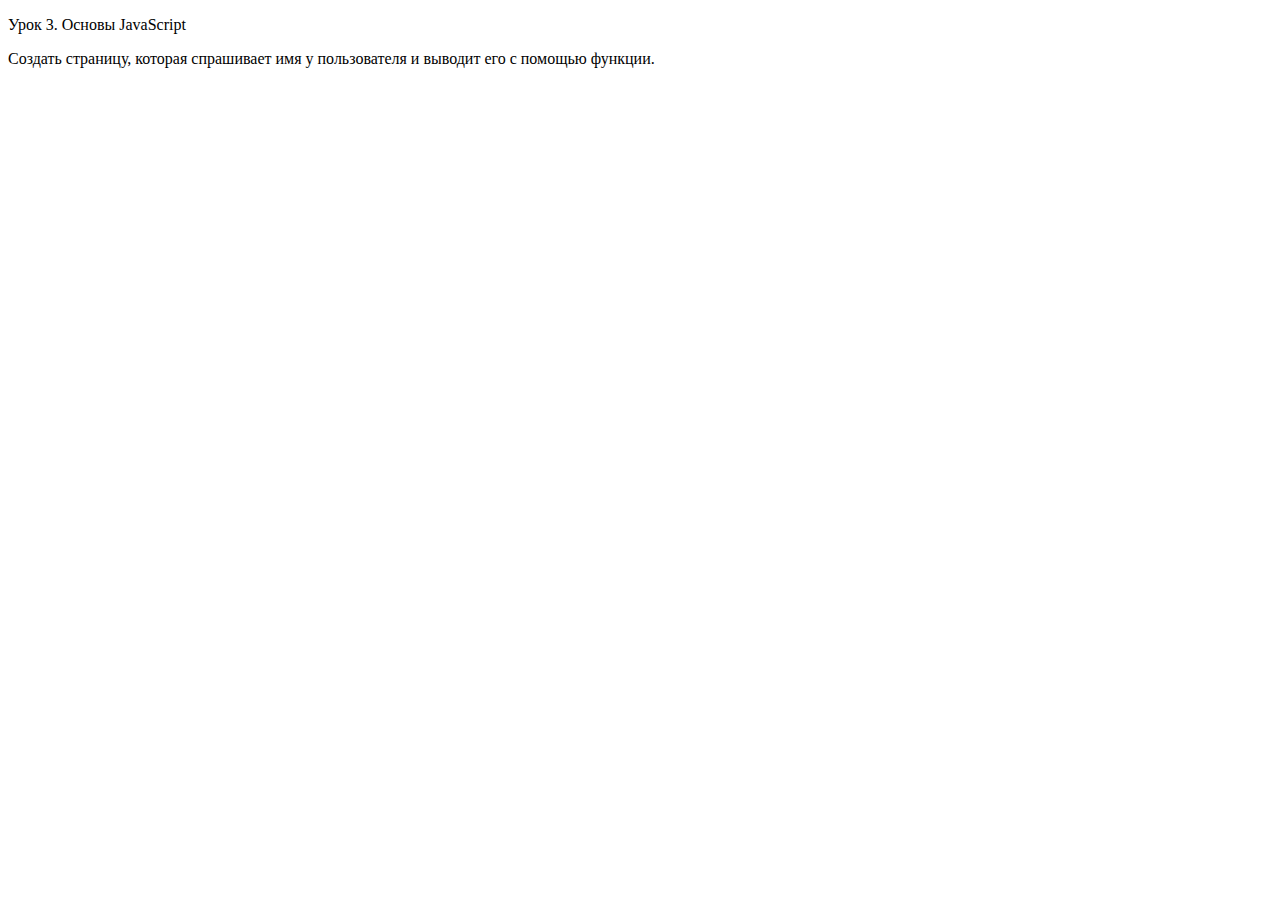
<file: js.html>
<!DOCTYPE html>
<html lang="en">
<head>
    <meta charset="UTF-8">
    <meta http-equiv="X-UA-Compatible" content="IE=edge">
    <meta name="viewport" content="width=device-width, initial-scale=1.0">
    <title>Document</title>
</head>
<body>
    <p> Урок 3. Основы JavaScript </p>
    <p> Создать страницу, которая спрашивает имя у пользователя и выводит его с помощью функции. </p>
    <script language = "JavaScript">
        let userName = prompt("Как Вас зовут?", "Имя");
        function showMessage() {
            let message = 'Привет, ' + userName;
            alert(message);
        }
        showMessage()
    </script>    
</body>
</html>
</file>
